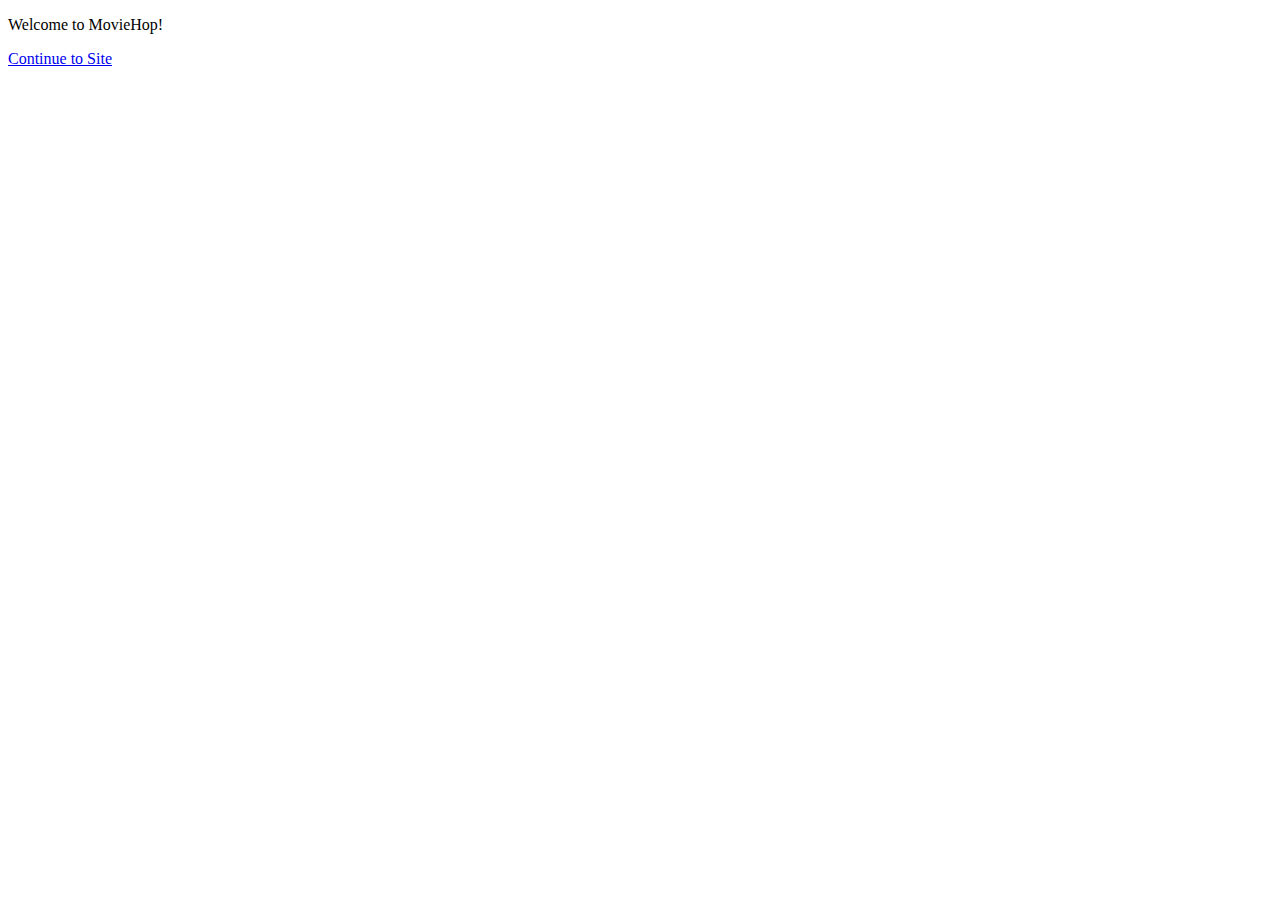
<file: WebContent/index.html>
<!DOCTYPE html>
<html>
<head>
<meta charset="ISO-8859-1">
<title>MovieHop</title>
</head>
<body>
	<p> Welcome to MovieHop! </p>
	<p> <a href="http://ec2-54-191-249-213.us-west-2.compute.amazonaws.com:8080/project1/MovieServlet">
		Continue to Site</a></p>
</body>
</html>
</file>
